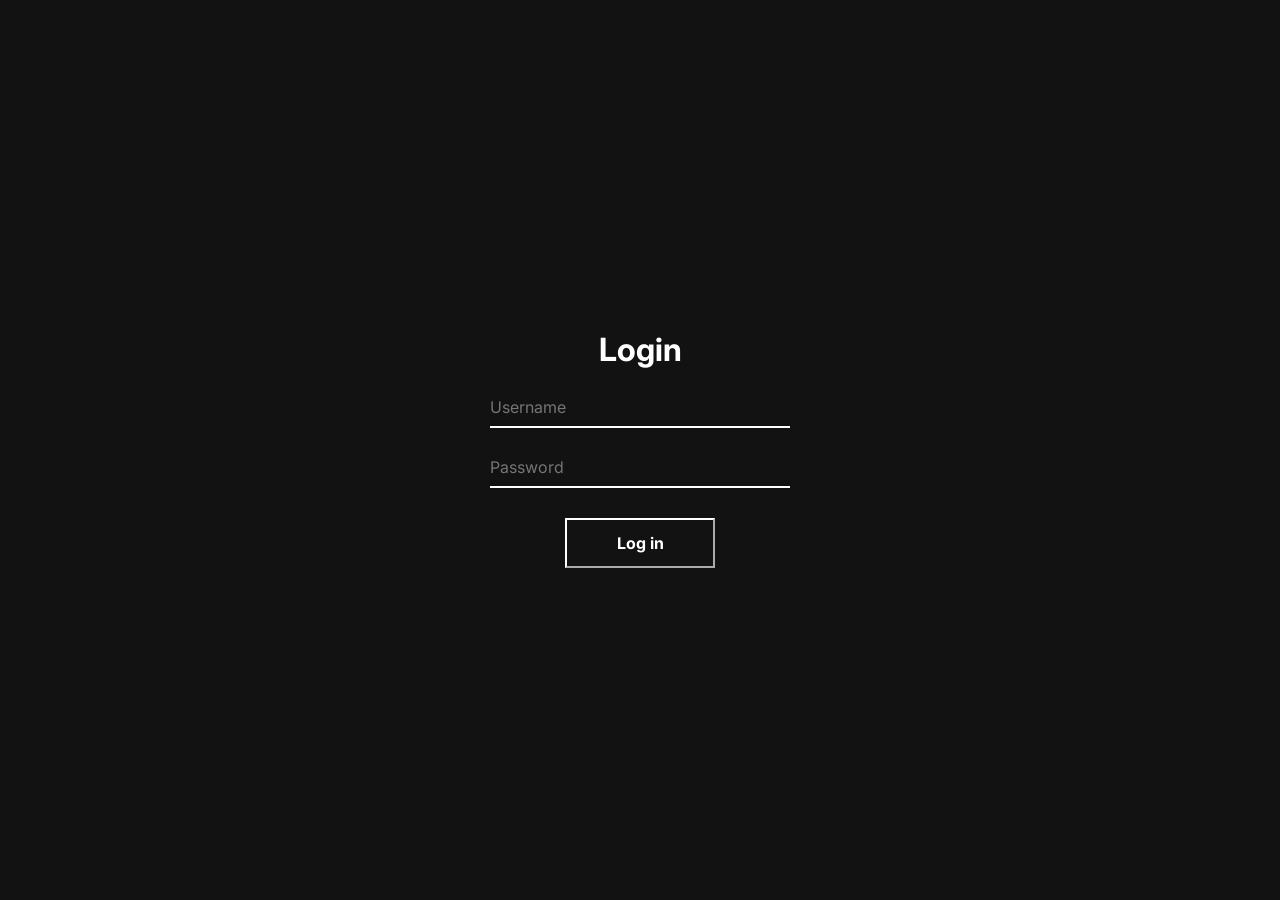
<file: login.html>
<!DOCTYPE html>
<html lang="en">
<head>
    <meta charset="UTF-8">
    <meta name="viewport" content="width=device-width, initial-scale=1.0">
    <title>GII LOGIN</title>
    <link rel="stylesheet" href="normalize.css">
    <link rel="stylesheet" href="style.css">
</head>
<body>
    <form>
        <h1>Login</h1>
        <input type="text" class="username" placeholder="Username">
        <input type="password" class="password" placeholder="Password">
        <button type='submit' class="submit">Log in</button>
    </form>
</body>
</html>
</file>
<file: style.css>
@import url('https://fonts.googleapis.com/css2?family=Inter:ital,opsz,wght@0,14..32,100..900;1,14..32,100..900&family=Pixelify+Sans:wght@400..700&family=Playfair+Display:ital,wght@0,400..900;1,400..900&family=Roboto:ital,wght@0,100..900;1,100..900&display=swap');
/* === CSS RESET === */
*,
*::before,
*::after {
    margin: 0;
    padding: 0;
    box-sizing: border-box;
}

html{
    scroll-behavior: smooth;
    overflow-x:hidden;
}

ul,
ol {
    list-style: none;
}

a {
    text-decoration: none;
    color: inherit;
}

img {
    object-fit: contain;
    width: 100%;
}

button,
input,
textarea,
select {
    font: inherit;
}

h1,
h2,
h3,
p {
    margin: 0;
}

/* ===  website styles === */

h1 {
    color:white;
}
body {
    font-family: 'Inter', sans-serif;
    font-size:16px;
    background: #121212;
    margin: 0 auto;
    overflow-x:hidden;
}

form {
    width:100%;
    height:100vh;
    display:flex;
    flex-direction:column;
    align-items:center;
    justify-content:center;
    gap:30px;
}
input {
    color:white;
    width:300px;
    height:30px;
    border:none;
    border-bottom:2px solid white;
    background-color:transparent;
    padding-bottom:10px;
    outline:none;
}
input:hover {
    border-color:grey;
}

input::placeholder:focus {
    color:transparent;
}
input:focus::placeholder {
    color:transparent;
}

.submit {
    width:150px;
    height:50px;
    font-weight:bold;
    background:transparent;
    border-color:white;
    color:white;
}
.submit:hover {
    animation:submitHover 200ms ease-in-out forwards
}
@keyframes submitHover {
    0% {
        background:transparent;
        border-color:white;
        color:white;
    }
    100% {
        background:white;
        border-color:transparent;
        color: #121212;
    }
}

.container {
    max-width:1440px;
    padding:0 30px;
    margin: 0 auto;
}


.header {
    padding:30px 0;
    color: white;
    background-image: url(imgs/rectangle.png);
    background-size:cover;
}
.header__container {
    width:100%;
    display:flex;
    align-items: center;
    justify-content: space-between;
}

.header__logo {
    font-weight:bold;
    font-size:60px;
}


.header__list{
    display:flex;
    gap: 100px;
    align-items:center;
}

.header__list li {
    font-weight:400px;
    font-size:25px;
    transition:transform 0.5s ease;
}

li a {
    position:relative;
    transition: transform 0.5s ease;
}

li a::after {
    position:absolute;
    content:"";
    width:100%;
    text-decoration:underline;
    transform:scaleX(0);
    transition: transform 0.5s ease;
    background:lightgrey;
    height:2px;
    left:0;
    bottom:-4px;
    border-radius:25px;
}

li a:hover::after {
    transform:scaleX(1);
}

li a:hover {
    color:lightgrey;
}

li:hover {
    transform:scale(1.1);
}

.header__btn {
    background:none;
    border:none;
}

svg{
    transition:transform 0.5s ease,fill 0.5s ease;
}

svg:hover{
    transform:scale(1.2)
}
svg:hover path{
    fill:lightgrey;
}

.burger_menu_container {
    position:fixed;
    z-index:99;
    height:100vh;
    width:20%;
    display:flex;
    flex-direction:column;
    background-color:rgba(0, 0, 0, 0.226);
    align-items:center;
    justify-content:center;
    gap:100px;
    backdrop-filter:blur(25px);
    transform:translateX(-200%);
    padding:20px 0px;
}

.menu_item {
    color:white;
    font-size:1em;
    font-weight:bold;
}
.header__menu {
    display:flex;
    justify-content:center;
    align-items:center;
    gap:20px;
}

.burger {
    z-index:100;
    width:60px;
    height:50px;
    display:flex;
    flex-direction:column;
    gap:15px;
    display:none;
}

.line {
    width:100%;
    background-color:white;
    height:20%;
    border-radius:15px;
}
.modal__overlay {
    display:flex;
    position:fixed;
    z-index:999999999;
    height:100%;
    width:100%;
    background-color:rgba(32, 32, 32, 0.808);
    backdrop-filter: blur(5px);
    align-items:center;
    justify-content:center;
    display:none;
}

.modal {
    width:85%;
    height:85%;
    background:black;
    display:flex;
    flex-direction:column;
    background:url(imgs/defaultmovie.png);
    background-size:cover;
    background-position:center 30%;
    justify-content:space-between;
    align-items:flex-start;
    border-radius:25px;
    overflow:hidden;
    opacity:0;
    /* flex:0; */
}

.close {
    margin:10px 20px;
    background:none;
    border:none;
    color:white;
    font-size:40px;
    font-weight:bold;
    cursor:pointer
}

.movieInfo {
        background-color:rgba(32, 31, 31, 0.63);
        backdrop-filter: blur(5px);
        height:30%;
        display:flex;
        justify-content:space-between;
        padding:50px 50px;
        width:100%;
}

.movieInfo .description {
    display:flex;
    flex-direction:column;
    gap:15px;
    padding:0 10px;
}

.modal__name {
    display:flex;
    flex-direction:column;
    gap:5px
}

.modal__name h2 {
    color:white;
}

.description h3 {
    text-align:start
}

h3  {
    color:lightgrey;
}

.modal__rating {
    display:flex;
    flex-direction:column;
    gap:10px;
    padding-top:20px;
    justify-content:flex-start
}

.Mrating {
    display:flex;
    align-items:center;
}

.Mrating h2{
    font-size:50px;
    color:white;
}

.Mrating img {
    width:45px;
    height: 45px;
}

.play {
    width:200px;
    height: 100px;
    font-size:35px;
    color:white;
    background-color:rgba(0, 0, 0, 0.192);
    backdrop-filter:blur(25px);
    border:none;
    padding:5px;
    border-radius:20px;
    cursor:pointer;
}


.hero {
    display:flex;
    align-items:center;
    justify-content:space-between;
    padding:30px;
    width:100%;
    background-image:url(imgs/adam.png);
    background-size:cover;
    gap:20px;
}

.hero:hover {
    .slidebtn {
        animation:fadeIn 1s ease-in-out forwards;
    }
}
@keyframes fadeIn {
    0% {
        opacity:0;
    }
    100% {
        opacity:1;
    }
}
.slidebtn {
    background:none;
    border:none;
    color:black;
    background-color:whitesmoke;
    height:50px;
    width:50px;
    border-radius:100px;
    opacity:0;
    font-weight:bold;
    cursor:pointer;
}

.slidebtn:hover {
    background-color:lightgrey;
}

.slider_pic {
    flex:0.8;
    height: 575px;
    position:relative;
    transition:box-shadow 0.5s ease,opacity 0.3s ease,transform 0.5s ease;
    overflow: hidden;
    border-radius:25px;
    cursor:pointer;
}


.slider_pic:hover {
    box-shadow:0 0 30px lightgrey;
    transform:scale(1.03);
}

.slider_pic.changing {
    opacity:0;
}


.slider_pic_desc {
    color:whitesmoke;
    position:absolute;
    background-color: rgba(146, 144, 144, 0.61);
    backdrop-filter:blur(5px);
    width:100%;
    padding:20px 0;
    bottom:-2px;
    border-radius:25px;
    text-align:center;
    display:flex;
    flex-direction:column;
    align-items:center;
    justify-content:center;
}
.slider_pic_rating {
    padding-top:10px;
    display:flex;
    align-items:center;
    justify-content:center;
}
.rating {
    display:flex;
    align-items:center;
    margin-left:15px;
    gap:5px;
}
.rating_star {
    width:30px;
    height:30px;
}

.movies__container {
    display:flex;
    flex-direction:column;
    padding-bottom:50px;
}

.movies__top {
    display:flex;
    align-items:center;
    justify-content:space-between;
    padding:20px 30px;
}

.movies__top a {
    color:white;
    font-weight:400;
    position:relative;
    transition:transform 0.5s ease;
}

.movies__top a::after {
    content:"";
    width:100%;
    height:2px;
    position:absolute;
    text-decoration:underline;
    background:lightgrey;
    left:0;
    bottom:-4px;
    border-radius:25px;
    transform:scaleX(0);
    transition:transform 0.5s ease;
}

.movies__top a:hover::after {
    transform:scaleX(1)
}


.movies__top a:hover{
    transform:scale(1.1);
    color:lightgrey;
}

.movies__movies {
    display:flex;
    align-items:center;
    justify-content:center;
    gap:20px;
    padding:0 10px;
}

.movies__thumbnails {
    height:409px;
    width:215px;
    background:url(imgs/defaultmovie.png);
    display:flex;
    align-items:flex-end;
    border-radius:25px;
    background-size:cover;
    background-position:center;
    transition:transform 0.5s ease,box-shadow 0.5s ease;
    cursor:pointer;
}

.movies__thumbnails:hover {
    transform:scale(1.05);
    box-shadow:0 0 25px lightgrey;
}

.series__container {
    display:flex;
    flex-direction:column;
    padding-bottom:100px;
}

.series__top {
    display:flex;
    align-items:center;
    justify-content:space-between;
    padding:20px 30px;
}

.series__top a {
    position:relative;
    color:white;
    font-weight:400;
    transition:transform 0.5s ease;
}

.series__top a::after{
    position:absolute;
    left:0;
    bottom:-4px;
    content:'';
    width:100%;
    height:2px;
    text-decoration:underline;
    background:lightgrey;
    border-radius:25px;
    transform:scaleX(0);
    transition:transform 0.5s ease;
}

.series__top a:hover::after {
    transform:scaleX(1);
}

.series__top a:hover {
    color:lightgray;
    transform:scale(1.1);
}

.series__series {
    display:flex;
    align-items:center;
    justify-content:center;
    gap:20px;
    padding:0 10px;
}

.series__thumbnails {
    height:409px;
    width:215px;
    background:url(imgs/defaultmovie.png);
    display:flex;
    align-items:flex-end;
    border-radius:25px;
    transition:transform 0.5s ease,box-shadow 0.5s ease;
    cursor:pointer;
}


.series__thumbnails:hover {
    transform:scale(1.05);
    box-shadow:0 0 25px lightgrey;
}

.desc {
    background-color: rgba(146, 144, 144, 0.61);
    backdrop-filter:blur(5px);
    height:30%;
    width:100%;
    border-radius:25px;
    display:flex;
    flex-direction:column;
    align-items:center;
    justify-content:center;
    gap:10px;
}

.desc h1 {
    text-align:center;
    color:white;
    font-size:25px;
}

.desc p {
    text-align:center;
    color:white;
    font-weight:400;
}

.movie2 {
    background:url(imgs/fantasticbeast.png);
    background-size:cover;
    background-position:center;
}

.movie3 {
    background:url(imgs/dune.png);
    background-size:cover;
    background-position:center;
}

.movie4 {
    background:url(imgs/tenet.png);
    background-size:cover;
    background-position:center;
}

.movie5 {
    background:url(imgs/eternals.png);
    background-size:cover;
    background-position:center;
}

.movie6 {
    background:url(imgs/xmen.png);
    background-size:cover;
    background-position:center;
}
.movie7{
    background:url(imgs/spiderman.jpg);
    border-radius:25px;
    background-size:cover;
    background-position:center;
}




.serie1 {
    background:url(imgs/shadow.png);
    background-size:cover;
    background-position:center;
}

.serie2 {
    background:url(imgs/sandman.png);
    background-size:cover;
    background-position:center;
}

.serie3 {
    background:url(imgs/lock.png);
    background-size:cover;
    background-position:center;
}

.serie4 {
    background:url(imgs/umbrella.png);
    background-size:cover;
    background-position:center;
}

.serie5 {
    background:url(imgs/flash.png);
    background-size:cover;
    background-position:center;
}

.serie6{
    background:url(imgs/witcher.png);
    background-size:cover;
    background-position:center;
}

.serie7{
    background:url(imgs/gameofthrones.jpg);
    border-radius:25px;
    background-size:cover;
    background-position:center;
}
.footer {
    background-color:black;
    display:flex;
    align-items:center;
    justify-content:space-between;
    padding: 50px 80px;
    padding-right:250px;
}

.footer a {
    color:white;
}

.footer p {
    color:white;
    font-size:20px;
}

.footer h1 {
    color:white;
}

.social {
    display:flex;
    flex-direction:column;
    gap:40px;
}

.socials {
    display:flex;
    gap:30px;
    align-items:center;
    justify-content:space-between;
}

.footer__logo {
    font-size:45px;
    font-weight:bold;
}

.facebook {
    width:17px;
    height:35px;
}

.twitter {
    width: 35px;
    height: 28px;
}

.instagram {
    width: 35px;
    height: 35px;
}


.contact {
    display:flex;
    align-items:center;
    gap:100px;
}

.contact__contact {
    display:flex;
    flex-direction:column;
    gap:20px;
}

.contact__contact h1 {
    font-size:25px;
}

.contact__contact a {
    font-weight:0;
    font-size:20px;
}


/* my media query */
@media (max-width:1500px) {
    .slider_pic {
        flex:none;
    }

    .slider_pic_img {
        max-height:422px;
    }
    
    .slider_pic_desc {
        bottom:71px;
    }
}
@media(min-width:1380px) and (max-width:1451px){
    .slider_pic_desc{
        bottom:90px;
    }

}

@media(min-width:1310px) and (max-width:1380px){
    .slider_pic_desc{
        bottom:114px;
    }


}
@media(min-width:1200px) and (max-width:1310px){
    .slider_pic_desc {
        bottom:142px;
    }
    .movies__thumbnails {
        width:153px;
        height:292px;
    }

    .series__thumbnails {
        width:153px;
        height:292px;
    }
    
    .desc h1 {
        font-size:18px;
    }

}

/* default media query */
/* планшеты горизонтально */
@media (min-width: 991px) and (max-width: 1200px) {
    .slidebtn {
        width:40px;
        height:40px;
    }

    .slider_pic{
        height:471px;
        flex: none;
    }
    .slider_pic_img {
        max-height:390px;
    }

    .slider_pic_desc {
        bottom:76px;
    }

    .movies__thumbnails {
        width:143px;
        height:273px;
    }

    .series__thumbnails {
        width:143px;
        height:273px;
    }
    
    .desc h1 {
        font-size:15px;
    }

    
}

/* планшеты вертикально */
@media (min-width: 815px) and (max-width: 991px) {
        .slidebtn {
        width:35px;
        height:35px;
    }

    .slider_pic{
        height:471px;
        flex:none;
    }

    .slider_pic_desc {
        bottom:149px;
    }

    .slider_pic_img {
        max-height:310px;
    }

    .hero {
        padding-bottom:0;
    }

    .header__container {
        display:flex;
        justify-content:space-around;
    }

    .header__logo {
        font-size:50px;
    }

    .header__list {
        gap:50px;
    }

    .header__list li {
        font-size:20px;
    }

    .movie7 {
        display:none;
    }

    .serie7 {
        display:none;
    }

    .series__thumbnails {
        width:126px;
        height:273px;
    }

    .movies__thumbnails {
        width:126px;
        height:273px;
    }
    
    .desc h1 {
        font-size:15px;
    }

    .contact__contact h1 {
        font-size:20px;
    }

    .contact__contact a {
        font-size:15px;
    }

    .footer p {
        font-size:15px;
    }

    .socials {
        width:20px;
        height:10px;
    }

    .footer__logo {
        font-size:40px;
    }
}

@media(max-width:815px){
    .slider_pic{
        max-height:300px;
        flex:none;
    }

    .slider_pic_desc {
        bottom:58px;
        padding:7px 0;

    }

    .slider_pic_img {
        max-height:233px;
    }

    #sliderTitle {
        font-size:1.5em
    }
    #sliderDesc {
        font-size:1em;
    }
    #sliderRating {
        font-size:1em;
    }

    .rating_star {
        width:20px;
        height:20px;
    }

    .slidebtn {
        width:35px;
        height:35px;
    }

    .header__list {
        gap:50px
    }

    .header__list li {
        font-size:20px;
    }

    .movie7 {
        display:none;
    }

    .serie7 {
        display:none;
    }

    .movies__thumbnails {
        width:126px;
        height:240px;
    }

    .series__thumbnails {
        width:126px;
        height:240px;
    }
    
    .desc h1 {
        font-size:15px;
    }
    .footer {
        padding-right:150px;
    }

    .contact__contact h1 {
        font-size:20px;
    }

    .contact__contact a {
        font-size:15px;
    }
    .footer p {
        font-size:15px;
    }

    .socials {
        width:20px;
        height:10px;
    }

    .footer__logo {
        font-size:40px;
    }

}


/* телефоны горизонтально */
@media (max-width: 767px) {
    .hero {
        width:100vw;
    }

    .header__nav {
        display:none;
    }

    .header__container {
        justify-content:space-around
    }

    .header__btn {
        width:35px;
        height:35px;
    }
    svg {
        width:100%;
        height:100%;
    }
    .desc h1 {
        font-size:15px;
    }

    .desc p {
        font-size:12px;
    }

    .footer {
        padding-right:100px;
    }

    .footer p {
        font-size:15px;
    }
    .facebook {
        width:12px;
        height:25px;
    }

    .twitter {
      width:25px;
      height:20px;
    }

    .instagram {
        width:25px;
        height:25px;
    }

    .burger {
        display:flex;
    }
}

@media(max-width:665px){
    .hero {
        width:100vw;
    }

    .header__nav {
        display:none;
    }

    .header__container {
        justify-content:space-around
    }

    .header__btn {
        width:35px;
        height:35px;
    }
    svg {
        width:100%;
        height:100%;
    }

    .slidebtn {
        width:20px;
        height:20px;
        font-size:13px;
    }

    .hero {
        justify-content:center;
        
    }

    .movie6{
        display:none;
    }

    .serie6 {
        display:none;
    }

    .contact {
        gap:50px;
    }

}

@media(max-width:620px){
    .hero {
        width:100vw;
    }

    .header{
        padding:0;
    }

    .header__nav {
        display:none;
    }

    .header__logo {
        font-size:45px;
    }
    .header__container {
        justify-content:space-around
    }

    .header__btn {
        width:35px;
        height:35px;
    }
    svg {
        width:100%;
        height:100%;
    }

    .slidebtn {
        display:none;
    }

    
    .slider_pic {
        padding:10px 0;
        flex:none;
    }
    .slider_pic_img {
        max-height:233px;
    }

    .slider_pic_desc {
        bottom:45px;
        /* right:9px;
        max-width:585px; */

    }

    .movies__thumbnails {
        width:107px;
        height:204px;
    }

    .series__thumbnails {
        width:107px;
        height:204px;
    }

    .desc p {
        font-size:10px;
    }

    .footer {
        padding-right:50px;
        padding:50px;
    }

    .burger {
        width:40px;
        height:30px;
        gap:7px;
    }

}
/* телефоны вертикально */
@media (max-width:500px) {
    .slider_pic {
        flex:none;
        padding:10px 0;
        max-width:450px;
        max-height:200px;
    }

    .slider_pic_desc {
        bottom:-5px;
    }

    .slider_pic_img {
        max-height:200px;
    }

    .movie5 {
        display:none;
    }

    .serie5 {
        display:none;
    }

    .contact__contact h1 {
        font-size:15px;
    }

    .contact__contact a {
        font-size:12px;
    }
    .footer p {
        font-size:14px;
    }

    .footer__logo {
        font-size:35px;
    }
    
}

/* телефоны вертикально */
@media (max-width: 480px) {
    .slider_pic {
        flex:none;
        padding:10px 0;
        max-width:350px;

    }

    .slider_pic_desc {
        bottom:1px;
    }

    .movie4 {
        display:none;
    }

    .serie4 {
        display:none;
    }

    .footer {
        gap:40px;
        padding:50px 20px;
    }
}
</file>
